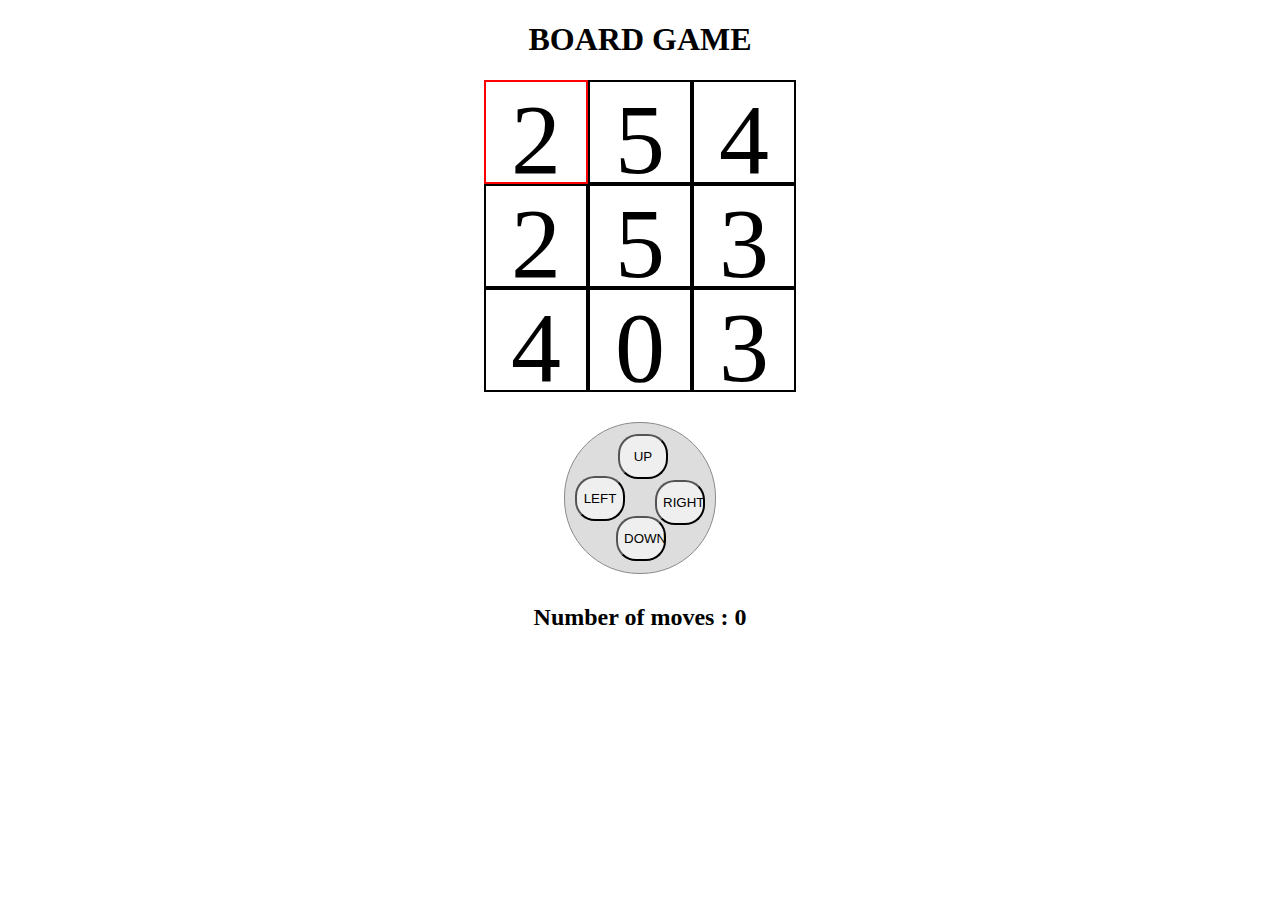
<file: number-board-game/board-game.html>
<!DOCTYPE html>
<html>
	<head>
		<meta charset="utf-8">
		<title>Puzzle</title>
		<link rel="stylesheet" href="puzzle.css">
		<script src="jquery-3.2.1.min.js"></script>
		<script src="puzzle.js"></script>
	</head>
	<body>
		<h1>BOARD GAME</h1>
		<div class="playBoadContainer" style="display:inline-block"></div>
		<div id="joyStick">
			<button id="upArrow">UP</button>
			<button id="downArrow" >DOWN</button>
			<button id="leftArrow" >LEFT</button>
			<button id="rightArrow">RIGHT</button>
		</div>
		<h2>Number of moves : <span id="totalMoves">0</span></h2>
		<div id="puzzleOverlay">
			<div>
				<h1>Congratz !! You have completed this stage..</h1>
				<button id="resetButton" type="button" name="button" >Contnue</button>
			</div>
		</div>
	</body>
</html>
</file>
<file: number-board-game/puzzle.css>
body{
	width:100%;
	margin:0 auto;
	text-align:center;
}
.playBoad{
	border: 2px solid black;
	width: 100px;
	height: 100px;
	display: inline-block;
	font-size: 100px;
}
.playBoadContainer{
	width: 400px;
}
.playerActive{
	border: 2px solid red;
}
#puzzleOverlay{
	position: absolute;
	top:0;
	left:0;
	right:0;
	bottom: 0;
	z-index: 100;
	background-color: rgb(79, 116, 128);
	display: none;
}
#joyStick #upArrow{
	position: absolute;
	top: 11px;
	left: 53px;
	width: 45px;
	height: 45px;
	border-radius: 20px;
	width: 50px;
}
#joyStick #downArrow{
	position: absolute;
	bottom: 12px;
	left: 51px;
	width: 45px;
	height: 45px;
	border-radius: 20px;
	width: 50px;
}
#joyStick #leftArrow{
	position: absolute;
	left: 10px;
	top: 53px;
	width: 45px;
	height: 45px;
	border-radius: 20px;
	width: 50px;
}
#joyStick #rightArrow{
	position: absolute;
	right: 10px;
	top: 57px;
	width: 45px;
	height: 45px;
	border-radius: 20px;
	width: 50px;
}
#joyStick{
	position: relative;
	width: 150px;
	height: 150px;
	background-color: rgba(210, 210, 210, 0.76);
	border: 1px solid #8e8888;
	border-radius: 75px;
	margin:30px auto;
}
</file>
